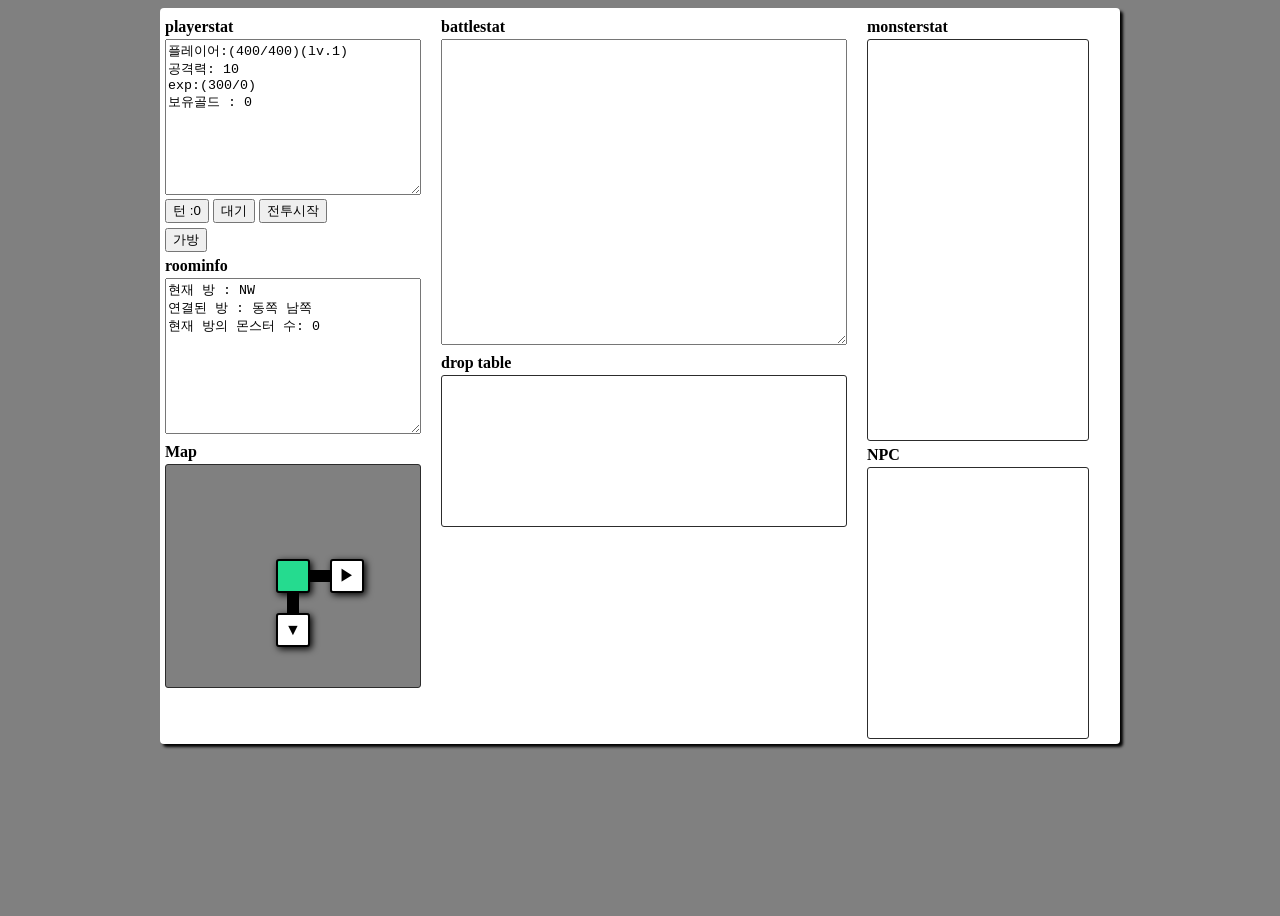
<file: index.html>
<!DOCTYPE html>
<html lang="ko">
<head>
    <meta charset="UTF-8">
    <meta http-equiv="X-UA-Compatible" content="IE=edge">
    <meta name="viewport" content="width=device-width, initial-scale=1.0">
    <title>Document</title>
    <link rel="stylesheet" href="rpg.css">
    <script src="room.js"></script>
    <script src="class_player.js"></script>
    <script src="class_npc.js"></script>
    <script src="class_bag.js"></script>
    <script src="class_monster.js"></script>
    <script src="common.js"></script>
    <script src="function.js"></script> 
    <script src="main.js"></script>    
</head>
<body> 
    <div id="main">
        <div>
            <h4>playerstat</h4>
            <textarea id="player_txt" readonly="readonly"></textarea><br>        
            <input type="button" id="turn_indicator" value="턴 :0">
            <input type="button" id="turn_advance" value="대기">
            <input type="button" id="battlestart" value="전투시작">
            <input type="button" id="bag" value="가방"> <div id="bag_popup"></div>
            <h4>roominfo</h4>
            <textarea id="room_txt" readonly="readonly"></textarea>   
            <h4>Map</h4>         
            <div id="map">
                <div id="map_1row">              
                    <div id="box_north" class="box">▲</div>                             
                </div>
                <div id="map_2row">                
                    <div id="box_hid"></div>
                    <div id="line_north"></div>
                    <div id="box_hid"></div>               
                </div>
                <div id="map_3row">
                    <div id="box_west" class="box">◀</div>
                    <div id="line_west"></div>
                    <div id="main_box" class="box"></div>
                    <div id="line_east"></div>
                    <div id="box_east" class="box">▶</div>
                </div>
                <div id="map_4row">                
                    <div id="box_hid"></div>
                    <div id="line_south"></div>
                    <div id="box_hid"></div>                
                </div>
                <div id="map_5row">                              
                    <div id="box_south" class="box">▼</div>               
                </div>
            </div>
        </div>
        <div id="wat">
            <h4>battlestat</h4>
            <textarea id="battle_txt" readonly="readonly"></textarea>
            <h4>drop table</h4>
            <div id="drop_table"></div>
        </div>
        <div >
            <h4 id="h44">monsterstat</h4>
            <div id="object_monster"></div>
            <h4 id="h45">NPC</h4>
            <div id="object_npc"></div>
        </div>
    </div> 
    
</body>
</html>
</file>
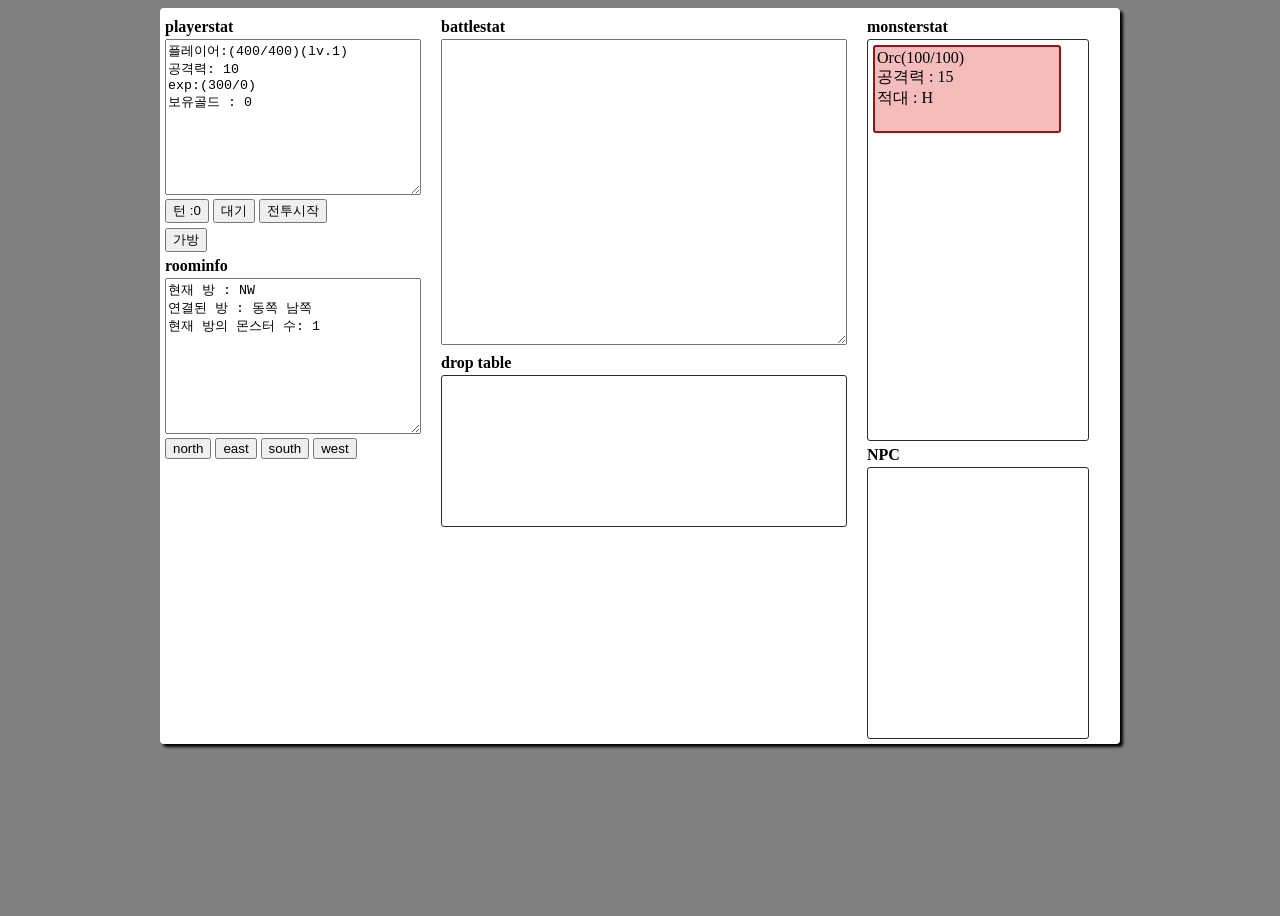
<file: rpg.html>
<!DOCTYPE html>
<html lang="ko">
<head>
    <meta charset="UTF-8">
    <meta http-equiv="X-UA-Compatible" content="IE=edge">
    <meta name="viewport" content="width=device-width, initial-scale=1.0">
    <title>Document</title>
    <link rel="stylesheet" href="rpg.css">
    <script src="room.js"></script>
    <script src="class_player.js"></script>
    <script src="class_npc.js"></script>
    <script src="class_bag.js"></script>
    <script src="class_monster.js"></script>
    <script src="common.js"></script>
    <script src="function.js"></script> 
    <script src="main.js"></script>    
</head>
<body>
    <div id="main">
        <div>
            <h4>playerstat</h4>
            <textarea id="player_txt" readonly="readonly"></textarea><br>        
            <input type="button" id="turn_indicator" value="턴 :0">
            <input type="button" id="turn_advance" value="대기">
            <input type="button" id="battlestart" value="전투시작">
            <input type="button" id="bag" value="가방"> <div id="bag_popup"></div>
            <h4>roominfo</h4>
            <textarea id="room_txt" readonly="readonly"></textarea>   
            <div id="moveset">
                <input type="button" id="north" value="north" onclick="moveRoom(elf, 2);">
                <input type="button" id="east" value="east" onclick="moveRoom(elf, 3);">
                <input type="button" id="south" value="south" onclick="moveRoom(elf, 4);">
                <input type="button" id="west" value="west" onclick="moveRoom(elf, 5);">
            </div>         
        </div>
        <div id="wat">
            <h4>battlestat</h4>
            <textarea id="battle_txt" readonly="readonly"></textarea>
            <h4>drop table</h4>
            <div id="drop_table"></div>
        </div>
        <div >
            <h4 id="h44">monsterstat</h4>
            <div id="object_monster"></div>
            <h4 id="h45">NPC</h4>
            <div id="object_npc"></div>
        </div>
    </div> 
</body>
</html>
</file>
<file: rpg.css>
body {
    height:100vh;
    background-color: gray;
}


#main {
    width : 950px;
    display: flex;
    margin-left: auto;
    margin-right: auto;
    background-color: white;
    padding : 5px;
    box-shadow: 3px 3px 3px;
    border-radius: 4px;
}

textarea {
    margin-right:20px;
    width:400px;
    height:300px;
}

h4 {
    margin:0px;
}

#player_txt, #room_txt, #monster_txt {
    width:250px;
    height:150px;
    /* background-color: #f5bcbc; */
}

#object_monster > div {
    height:80px;
    width: 180px;
    /* border : 1px solid rgb(44, 44, 44); */
    border-radius: 3px;
    margin: 5px;
    padding : 2px;
}

#object_npc > div {
    height:80px;
    width: 200px;
    border : 1px solid #000000;
    border-radius: 3px;
    margin: 5px;
}

#bag {
    display:block;
    margin-top: 5px;
}

#bag_popup {
    background-color: orange;
    height:400px;
    width:200px;
    border : 2px solid black;
    border-radius: 3px;
    position: absolute;
    visibility: hidden;
    opacity: 0.95;
    overflow-y: scroll;
    
}
#drop_table {
    width : 404px;
    height : 150px;
    border : 1px solid rgb(44, 44, 44);
    border-radius: 3px;
    overflow-y: scroll;
    /* display: flex;
    flex-wrap: wrap; */
}

#bag_popup > div {
    border : 1px solid rgb(44, 44, 44);
    border-radius: 3px;
    margin: 1px;
    height:30px;
    text-align: center; line-height: 30px;
    background-color: rgb(120, 222, 120);
}
#drop_table > div {
    background-color: rgb(155, 155, 41);
    height:30px; 
    width: 72px;
    margin-left: 3px;
    margin-top: 3px;
    line-height: 30px;
    border: 1px dotted black;
    border-radius: 2px;
    text-align: center;
    float: left;
    
}

#object_monster {
    width : 220px;
    height : 400px;
    border : 1px solid rgb(44, 44, 44);
    border-radius: 3px;
    overflow-y: scroll;
    /* display: flex;
    flex-wrap: wrap; */
}
#object_npc {
    width : 220px;
    height : 270px;
    border : 1px solid rgb(44, 44, 44);
    border-radius: 3px;
    overflow-y: scroll;
    /* display: flex;
    flex-wrap: wrap; */
}
#map {
    border : 1px solid rgb(44, 44, 44);
    border-radius: 3px;
    width:254px;
    height:182px; 
    padding-top:40px;
    background-color: gray;
}
h4 {
    margin-top: 5px;
    margin-bottom: 3px;
}
#map > div{
    display: flex;
    align-items: center;
    justify-content: center;
}

#map > div > .box {
    width :30px;
    height : 30px;
    border : 2px solid black;
    border-radius: 3px;
    background-color: white;
    line-height: 30px;
    text-align: center;
    box-shadow: 2px 2px 7px ;
}

#map > div > #box_hid {
    width :42px;
    
}

#line_east, #line_west {
    width : 16px;
    height : 8px;
    border : 2px solid black;
    background-color: #000000;
}
#line_south, #line_north {
    width : 8px;
    height : 16px;
    border : 2px solid black;
    background-color: #000000;
}

.hid {
    visibility: hidden;
}
#map > div > #main_box {
    width :30px;
    height : 30px;
    border : 2px solid black;
    border-radius: 3px;
    background-color: rgb(37, 219, 143);
}
</file>
